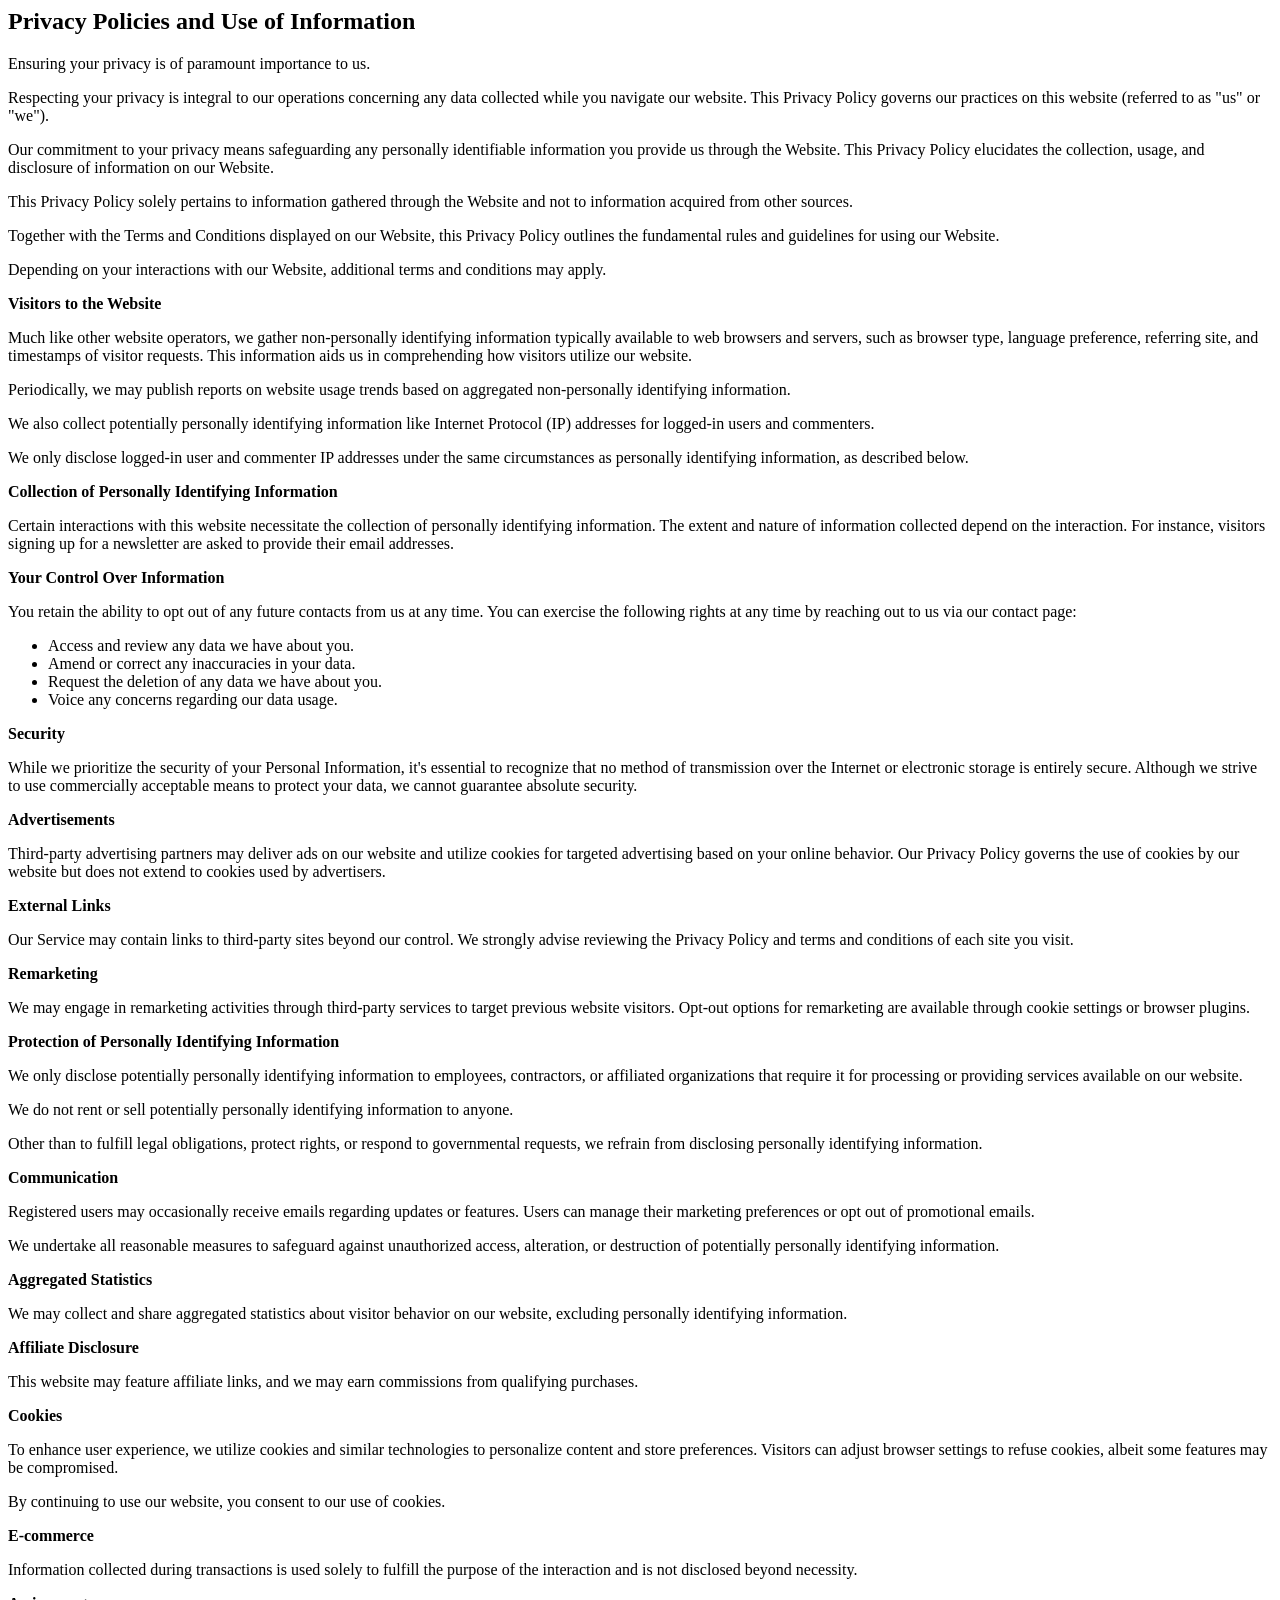
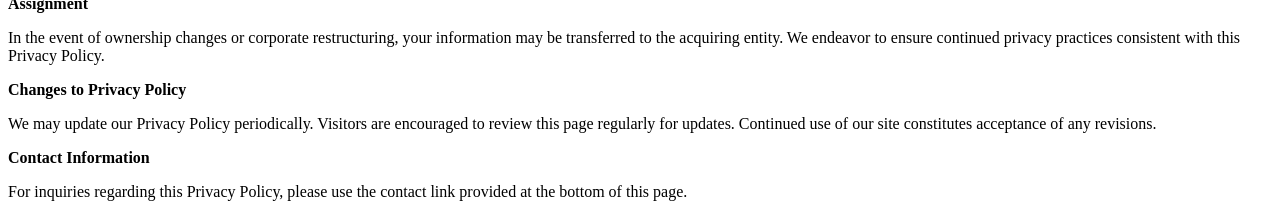
<file: vsl-01/privacy.html>
<html lang="pt"><head>
    <meta charset="UTF-8">
    <meta http-equiv="X-UA-Compatible" content="IE=edge">
    <meta name="viewport" content="width=device-width, initial-scale=1.0">
    <meta name="robots" content="noindex, nofollow">
    <title>Privacy Policies and Use of Information</title>
</head>

<body>
    <h2>Privacy Policies and Use of Information </h2>
    <p>Ensuring your privacy is of paramount importance to us.</p>
    <p>Respecting your privacy is integral to our operations concerning any data collected while you navigate our
        website.
        This Privacy Policy governs our practices
        on this website (referred to as "us" or "we").</p>
    <p>Our commitment to your privacy means safeguarding any personally identifiable information you provide us through
        the
        Website. This Privacy Policy elucidates
        the collection, usage, and disclosure of information on our Website.</p>
    <p>This Privacy Policy solely pertains to information gathered through the Website and not to information acquired
        from
        other sources.</p>
    <p>Together with the Terms and Conditions displayed on our Website, this Privacy Policy outlines the fundamental
        rules
        and guidelines for using our Website.</p>
    <p>Depending on your interactions with our Website, additional terms and conditions may apply.</p>
    <p><strong>Visitors to the Website</strong></p>
    <p>Much like other website operators, we gather non-personally identifying information typically available to web
        browsers and servers, such as browser type,
        language preference, referring site, and timestamps of visitor requests. This information aids us in
        comprehending
        how visitors utilize our website.</p>
    <p>Periodically, we may publish reports on website usage trends based on aggregated non-personally identifying
        information.</p>
    <p>We also collect potentially personally identifying information like Internet Protocol (IP) addresses for
        logged-in
        users and commenters.</p>
    <p>We only disclose logged-in user and commenter IP addresses under the same circumstances as personally identifying
        information, as described below.</p>
    <p><strong>Collection of Personally Identifying Information</strong></p>
    <p>Certain interactions with this website necessitate the collection of personally identifying information. The
        extent
        and nature of information collected
        depend on the interaction. For instance, visitors signing up for a newsletter are asked to provide their email
        addresses.</p>
    <p><strong>Your Control Over Information</strong></p>
    <p>You retain the ability to opt out of any future contacts from us at any time. You can exercise the following
        rights
        at any time by reaching out to us via our
        contact page:</p>
    <ul>
        <li>Access and review any data we have about you.</li>
        <li>Amend or correct any inaccuracies in your data.</li>
        <li>Request the deletion of any data we have about you.</li>
        <li>Voice any concerns regarding our data usage.</li>
    </ul>
    <p><strong>Security</strong></p>
    <p>While we prioritize the security of your Personal Information, it's essential to recognize that no method of
        transmission over the Internet or electronic
        storage is entirely secure. Although we strive to use commercially acceptable means to protect your data, we
        cannot
        guarantee absolute security.</p>
    <p><strong>Advertisements</strong></p>
    <p>Third-party advertising partners may deliver ads on our website and utilize cookies for targeted advertising
        based on
        your online behavior. Our Privacy
        Policy governs the use of cookies by our website but does not extend to cookies used by advertisers.</p>
    <p><strong>External Links</strong></p>
    <p>Our Service may contain links to third-party sites beyond our control. We strongly advise reviewing the Privacy
        Policy and terms and conditions of each site
        you visit.</p>
    <p><strong>Remarketing</strong></p>
    <p>We may engage in remarketing activities through third-party services to target previous website visitors. Opt-out
        options for remarketing are available
        through cookie settings or browser plugins.</p>
    <p><strong>Protection of Personally Identifying Information</strong></p>
    <p>We only disclose potentially personally identifying information to employees, contractors, or affiliated
        organizations that require it for processing or
        providing services available on our website.</p>
    <p>We do not rent or sell potentially personally identifying information to anyone.</p>
    <p>Other than to fulfill legal obligations, protect rights, or respond to governmental requests, we refrain from
        disclosing personally identifying information.
    </p>
    <p><strong>Communication</strong></p>
    <p>Registered users may occasionally receive emails regarding updates or features. Users can manage their marketing
        preferences or opt out of promotional
        emails.</p>
    <p>We undertake all reasonable measures to safeguard against unauthorized access, alteration, or destruction of
        potentially personally identifying information.
    </p>
    <p><strong>Aggregated Statistics</strong></p>
    <p>We may collect and share aggregated statistics about visitor behavior on our website, excluding personally
        identifying information.</p>
    <p><strong>Affiliate Disclosure</strong></p>
    <p>This website may feature affiliate links, and we may earn commissions from qualifying purchases.</p>
    <p><strong>Cookies</strong></p>
    <p>To enhance user experience, we utilize cookies and similar technologies to personalize content and store
        preferences.
        Visitors can adjust browser settings to
        refuse cookies, albeit some features may be compromised.</p>
    <p>By continuing to use our website, you consent to our use of cookies.</p>
    <p><strong>E-commerce</strong></p>
    <p>Information collected during transactions is used solely to fulfill the purpose of the interaction and is not
        disclosed beyond necessity.</p>
    <p><strong>Assignment</strong></p>
    <p>In the event of ownership changes or corporate restructuring, your information may be transferred to the
        acquiring
        entity. We endeavor to ensure continued
        privacy practices consistent with this Privacy Policy.</p>
    <p><strong>Changes to Privacy Policy</strong></p>
    <p>We may update our Privacy Policy periodically. Visitors are encouraged to review this page regularly for updates.
        Continued use of our site constitutes
        acceptance of any revisions.</p>
    <p><strong>Contact Information</strong></p>
    <p>For inquiries regarding this Privacy Policy, please use the contact link provided at the bottom of this page.</p>


</body></html>
</file>
